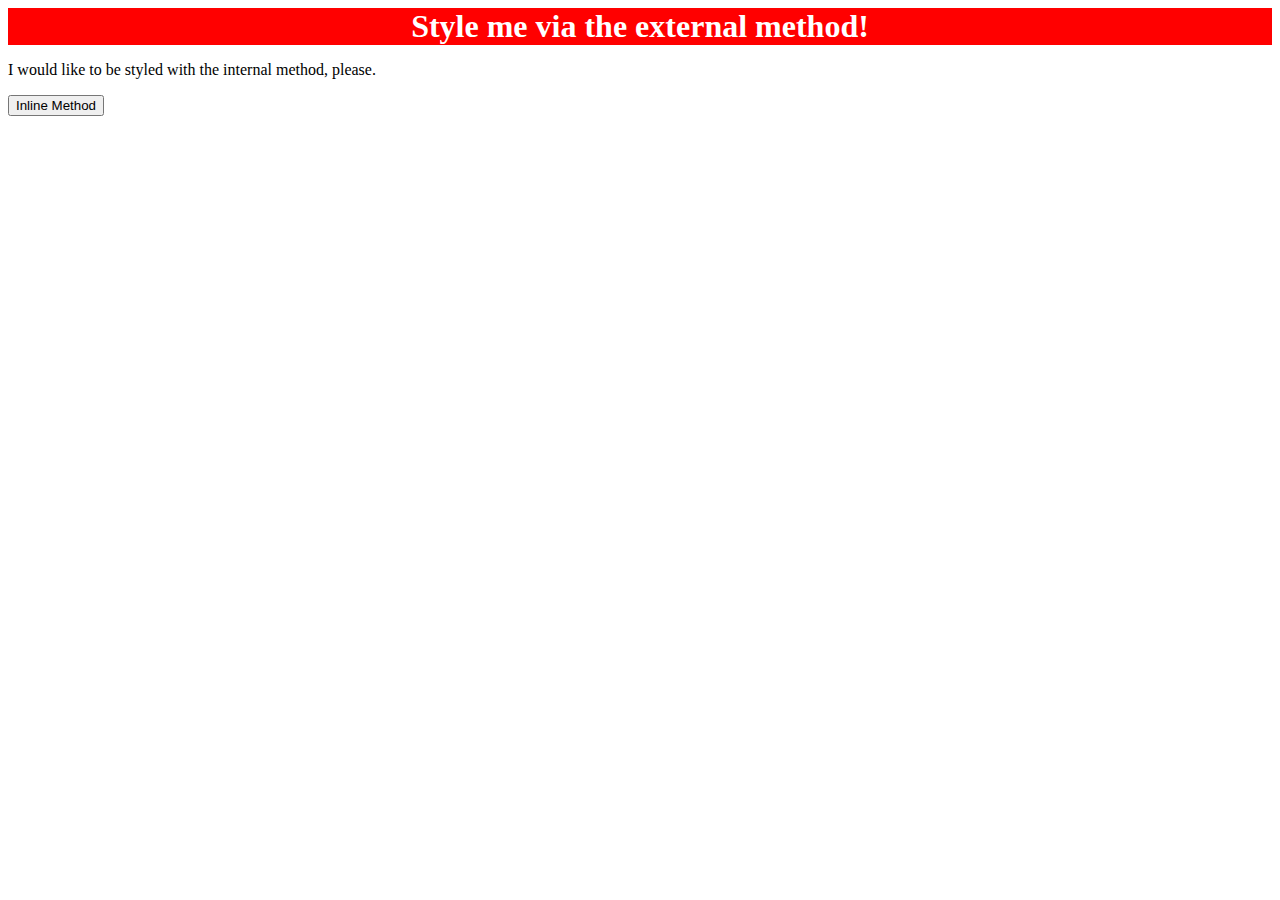
<file: foundations/intro-to-css/01-css-methods/index.html>
<!DOCTYPE html>
<html lang="en">
  <head>
    <meta charset="UTF-8">
    <meta http-equiv="X-UA-Compatible" content="IE=edge">
    <meta name="viewport" content="width=device-width, initial-scale=1.0">
    
    <link rel="stylesheet" href="style.css"/>

    <title>Methods for Adding CSS</title>
  </head>
  <body>
    <div>Style me via the external method!</div>
    <p>I would like to be styled with the internal method, please.</p>
    <button>Inline Method</button>
  </body>
</html>
</file>
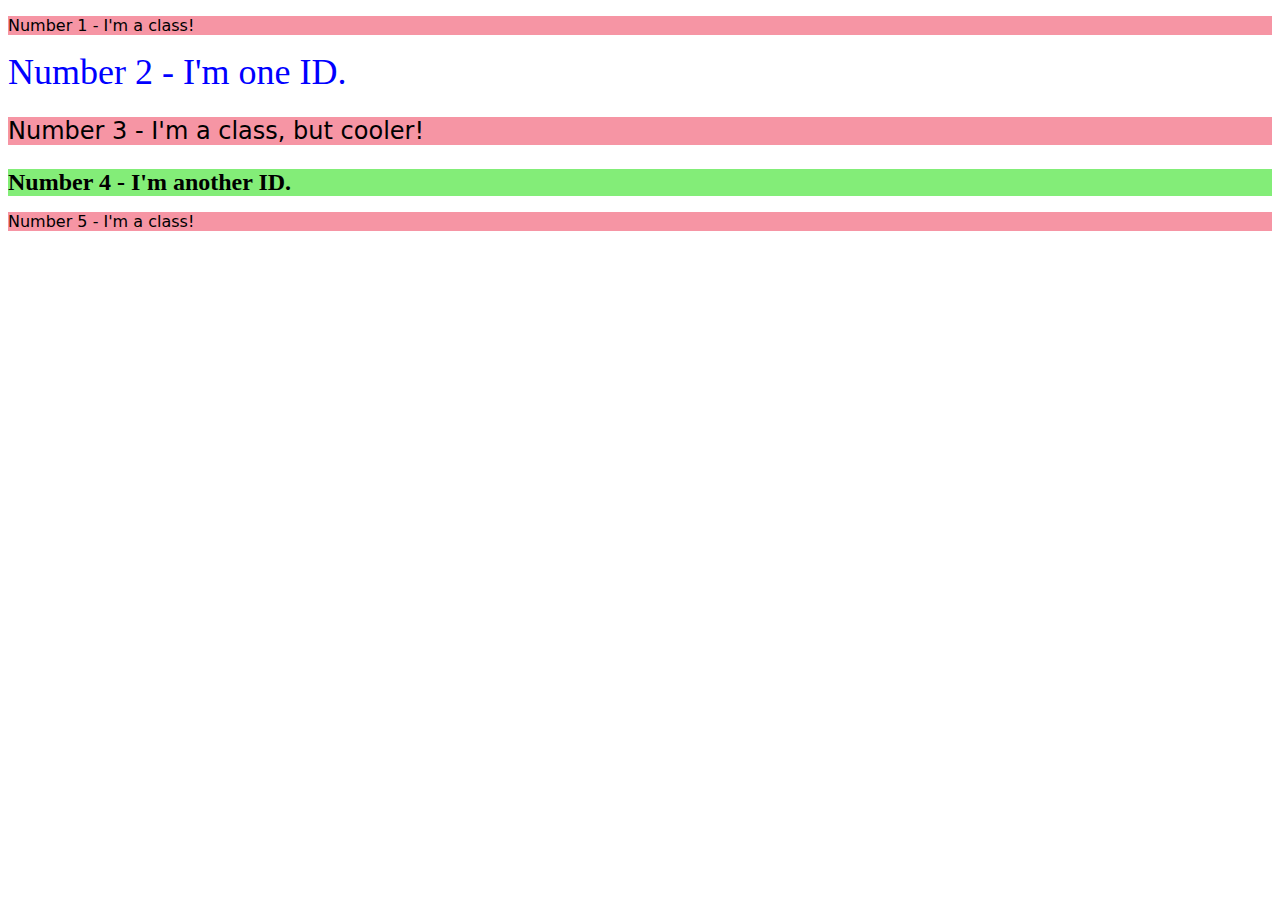
<file: foundations/intro-to-css/02-class-id-selectors/index.html>
<!DOCTYPE html>
<html lang="en">
  <head>
    <meta charset="UTF-8">
    <meta http-equiv="X-UA-Compatible" content="IE=edge">
    <meta name="viewport" content="width=device-width, initial-scale=1.0">
    <title>Class and ID Selectors</title>
    <link rel="stylesheet" href="style.css">
  </head>
  <body>
    <p>Number 1 - I'm a class!</p>
    <div class="n2">Number 2 - I'm one ID.</div>
    <p style=font-size:24px>Number 3 - I'm a class, but cooler!</p>
    <div class="n4">Number 4 - I'm another ID.</div>
    <p>Number 5 - I'm a class!</p>
  </body>
</html>
</file>
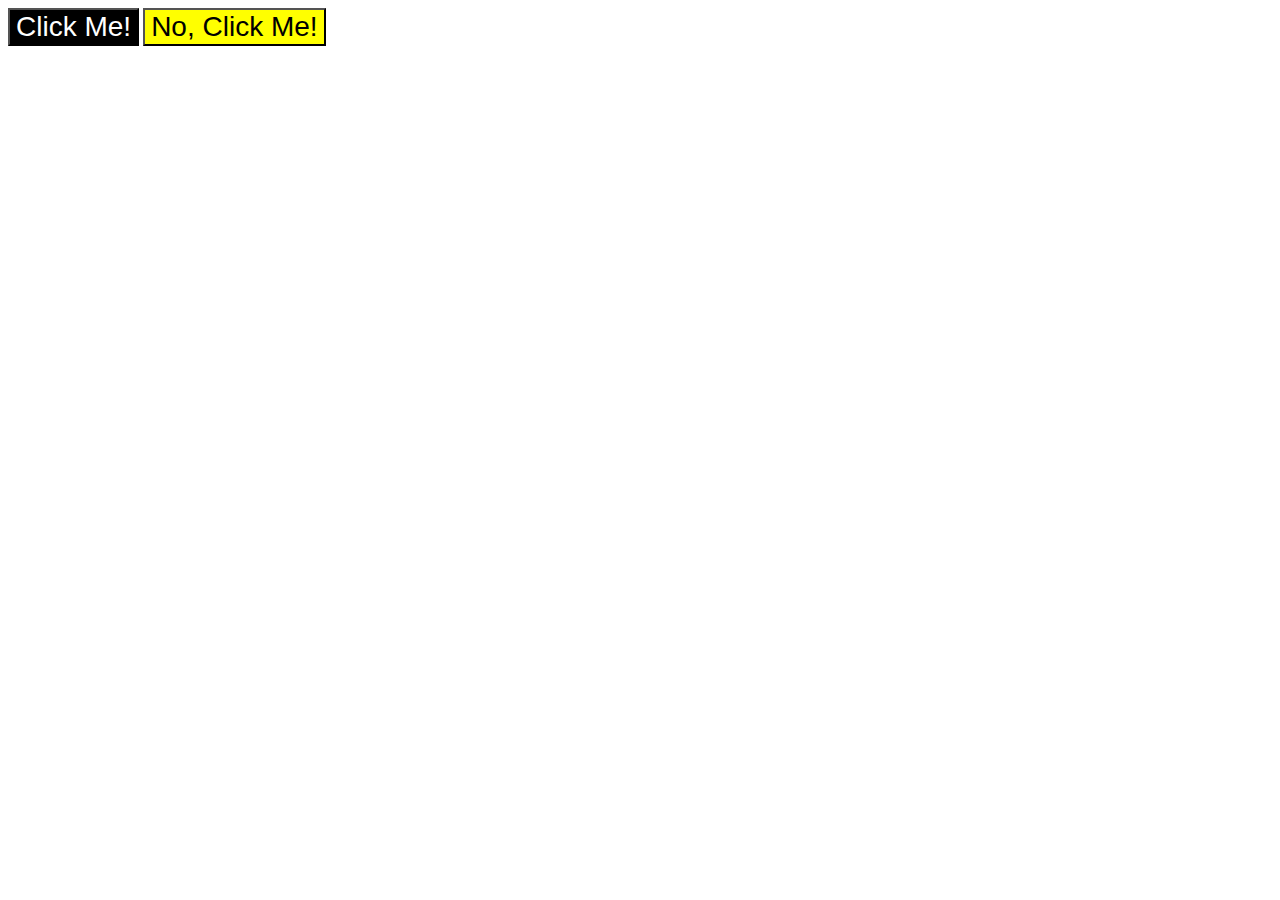
<file: foundations/intro-to-css/03-grouping-selectors/index.html>
<!DOCTYPE html>
<html lang="en">
  <head>
    <meta charset="UTF-8">
    <meta http-equiv="X-UA-Compatible" content="IE=edge">
    <meta name="viewport" content="width=device-width, initial-scale=1.0">
    <title>Grouping Selectors</title>
    <link rel="stylesheet" href="style.css">
  </head>
  <body>
    <button class="cm1">Click Me!</button>
    <button class="cm2">No, Click Me!</button>
  </body>
</html>
</file>
<file: foundations/intro-to-css/01-css-methods/style.css>
div {
    color: white;
    background-color: red ;
    font-size: 32px;
    font-weight: bold;
    text-align: center;
}
</file>
<file: foundations/intro-to-css/02-class-id-selectors/style.css>
p {
    background-color: #f695a4;
    font-family: Verdana, 'DejaVu Sans', sans-serif;
}

.n2 {
    color:blue; font-size:36px;
}

.n4 {
    background-color:#83ed78 ;
    font-size: 24px;
    font-weight: bold;
}
</file>
<file: foundations/intro-to-css/03-grouping-selectors/style.css>
.cm1,
.cm2 {
    font-size: 28px;
    font-family: 'Helvetica', 'Times New Roman', sans-serif;

}

.cm1 {
    background-color: black;
    color: white;
}

.cm2 {
    background-color: yellow;
}
</file>
